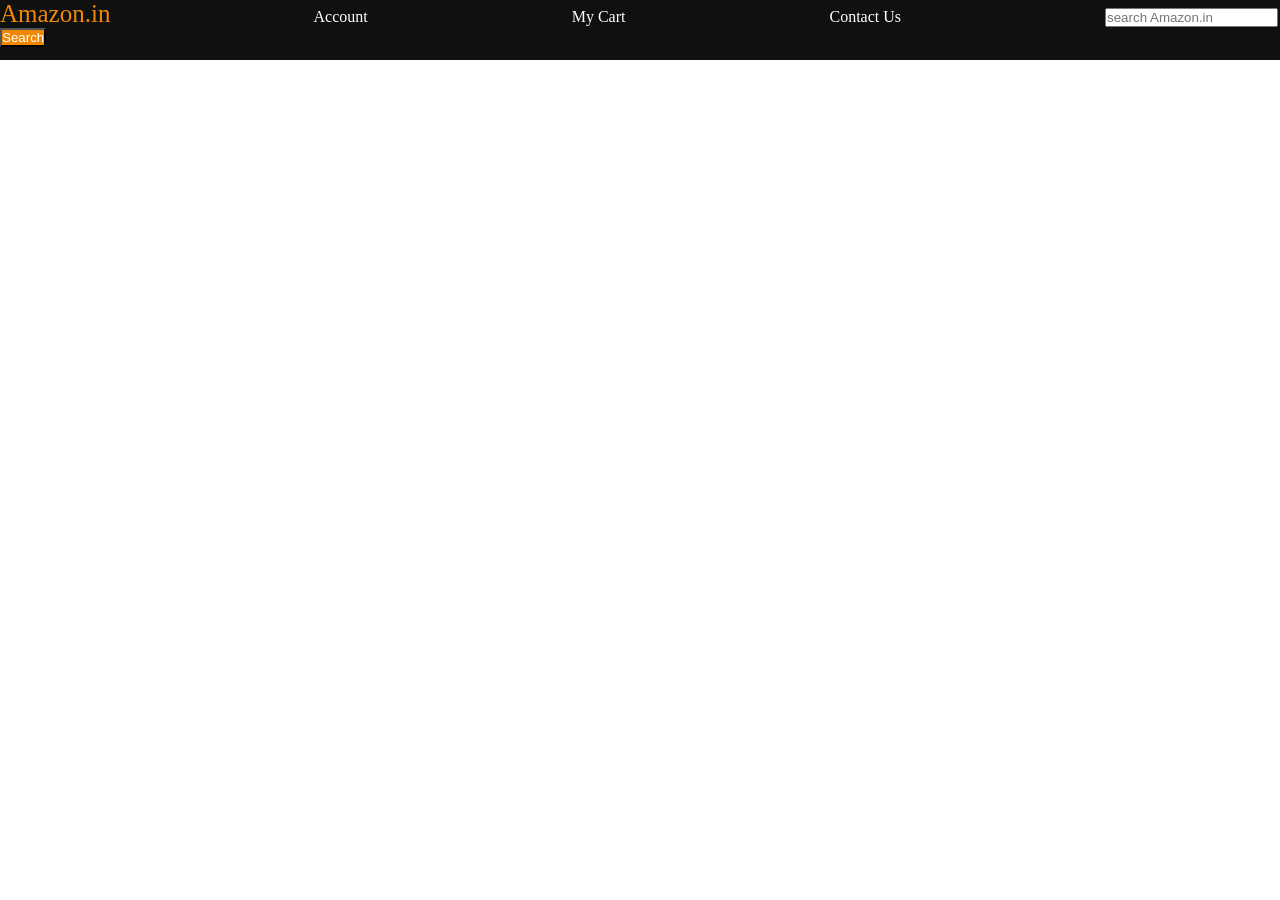
<file: CSS-WebDevelopment/index.html>
<!DOCTYPE html>
<html lang="en">
<head>
    <meta charset="UTF-8">
    <meta name="viewport" content="width=device-width, initial-scale=1.0">
    <title>level2 pratice2</title>
    <link rel="stylesheet"href="praticeQ2.css">
</head>
<body>
    <div id="navbar">
        <a id="logo" href="#">Amazon.in</a>
        <a href="#">Account</a>
        <a href="#">My Cart</a>
        <a href="#">Contact Us</a>
       
    <input placeholder="search Amazon.in">
    <button>Search</button>
    </div>
    

    
</div>
</body>
</html>
</file>
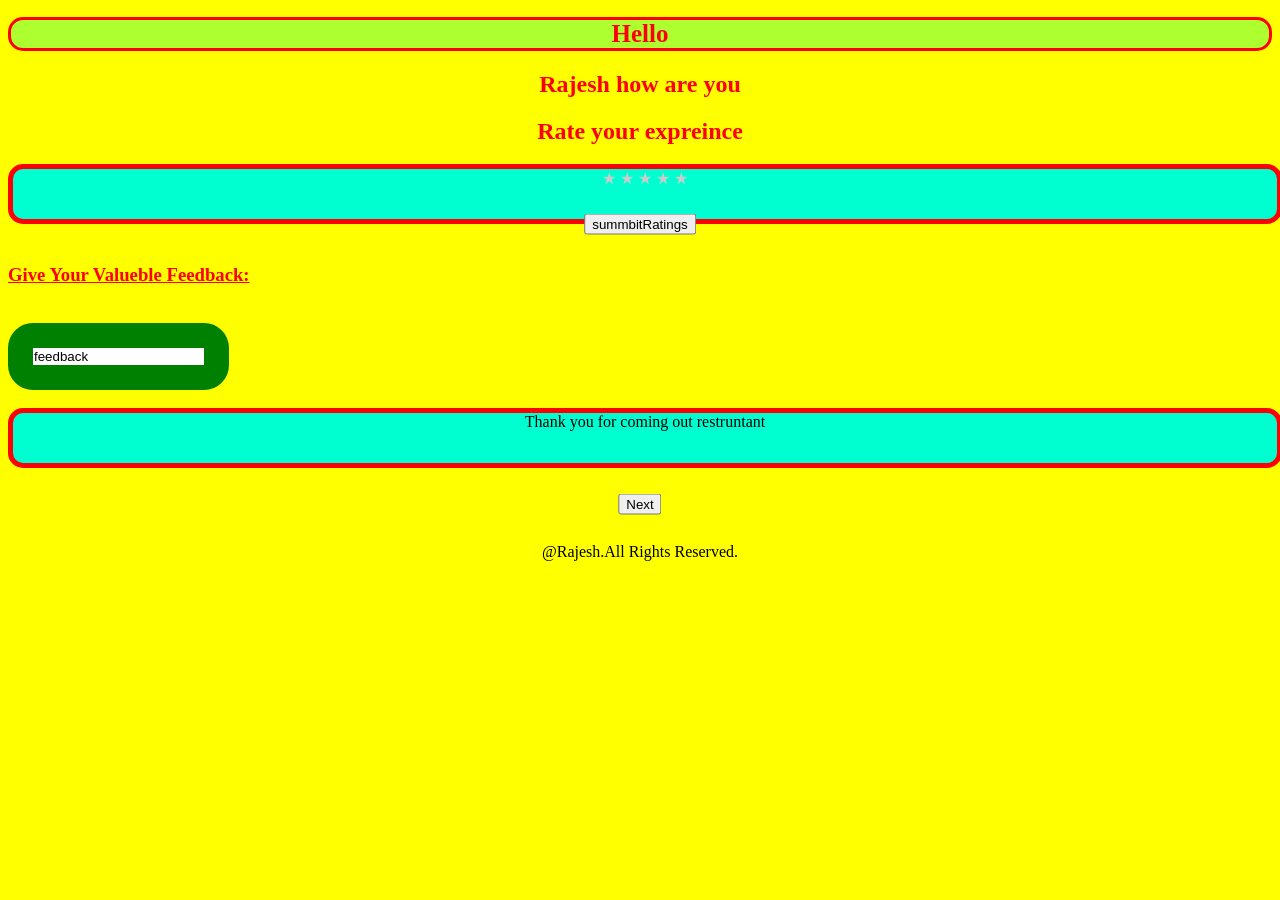
<file: CSS-WebDevelopment/2levelindex.html>
<!DOCTYPE html>
<html lang="en">
<head>
    <meta charset="UTF-8">
    <meta name="viewport" content="width=device-width, initial-scale=1.0">
    <title>prolevelwebsite</title>
    <link rel="stylesheet"href="2level.css">
</head>
<body>
    <h1>hello</h1>
    <h2>Rajesh how are you</h2>
    
    
    <h2>Rate your expreince</h2>
    <div class="rating">
        <input type="radio"id="star5"name="rating"value="5"/>
        <label for="5 star"></label>
        <input type="radio"id="star4"name="rating"value="4"/>
        <label for="4 star"></label>
        <input type="radio"id="star3"name="rating"value="3"/>
        <label for="3 star"></label>
        <input type="radio"id="star2"name="rating"value="2"/>
        <label for="2 star"></label>
        <input type="radio"id="star1"name="rating"value="1"/>
        <label for="1 star"></label>
        <input type="radio"id="star0"name="rating"value="0"/>
    </div>
    <button onclick="summbitRatings()">summbitRatings</button>
    <script>
        function summbitRatings()
        {
            var rating=document.querySelector('input[name="rating"]:checked').value;
            alert("you rating"+rating+"stars");
        }
    </script>
    <br>
       <h3>Give your valueble feedback:</h3>
        <br>
        <input type="feedback" value="feedback" width=100>
        <br>
        <br>
        <div>
            Thank you for coming out restruntant
        </div>
       <br>
       <br>
       <button>Next</button>
       <br>
       <br>
        <footer>
            @Rajesh.All rights reserved.
            
        </footer>
    
</body>
</html>
</file>
<file: CSS-WebDevelopment/praticeQ2.css>
/* body{
    background-color:skyblue;}
div{
    height: 100px;
    width: 100px;
    border-radius: 50%;
    background-color: red;


} */

*{
    padding: 0;
    margin: 0;
    color:white;
}
#navbar{
    height: 60px;
    background-color: #0f1111;
}
button{
    background-color: #f08804;
}
#logo{
    color: #f08804;
    font-size: 25px;
}
a{
    margin-right: 200px;
    text-decoration: none;
}
</file>
<file: CSS-WebDevelopment/2level.css>
body{
    background-color: yellow;
}
h1,h2{
    color: red;
    border-radius: 15px;
}
h1{
    text-align: center;
    text-transform: capitalize;
    font-size: 25px;
    background-color:greenyellow;
    border-color:red;
    border-style: solid;
}
h2{
    text-align: center;
}
.button{
 
 background-color: rgb(244, 40, 54);   
 color: red;

}

button{
    position: relative;
    top:50%;
    left:50%;
    transform: translate(-50%,-50%);
}
div{
    text-align: center;
    height: 50px;
    width: 100%;
    /* border-width :5px ; */
    /* border-color: red;
    border-style: solid;*/
    background-color: rgb(0, 255, 208); 
    border: 5px solid red;
    border-radius: 15px;

}
h3{
    color: red;
    text-decoration: underline;
    text-transform: capitalize;
}
footer{
    text-align: center;
    text-transform: capitalize;

}
.rating{
    display: ;
    flex-direction: row-reverse;
    justify-content: space-between;
    align-items:center;
}
.rating input{
    display: none;
}
.rating label{
    color: #ccc;
}
.rating label:hover{
    color:#fcc603;
    cursor: pointer;
}

.rating label::before{
    content: "\2605";
}
.rating input:checked+label{
    color: #fcc603;
}
input{
    border-radius: 15px;
    border: 25px solid green;
    padding: 1px;
    border-radius: 25px;

}
</file>
